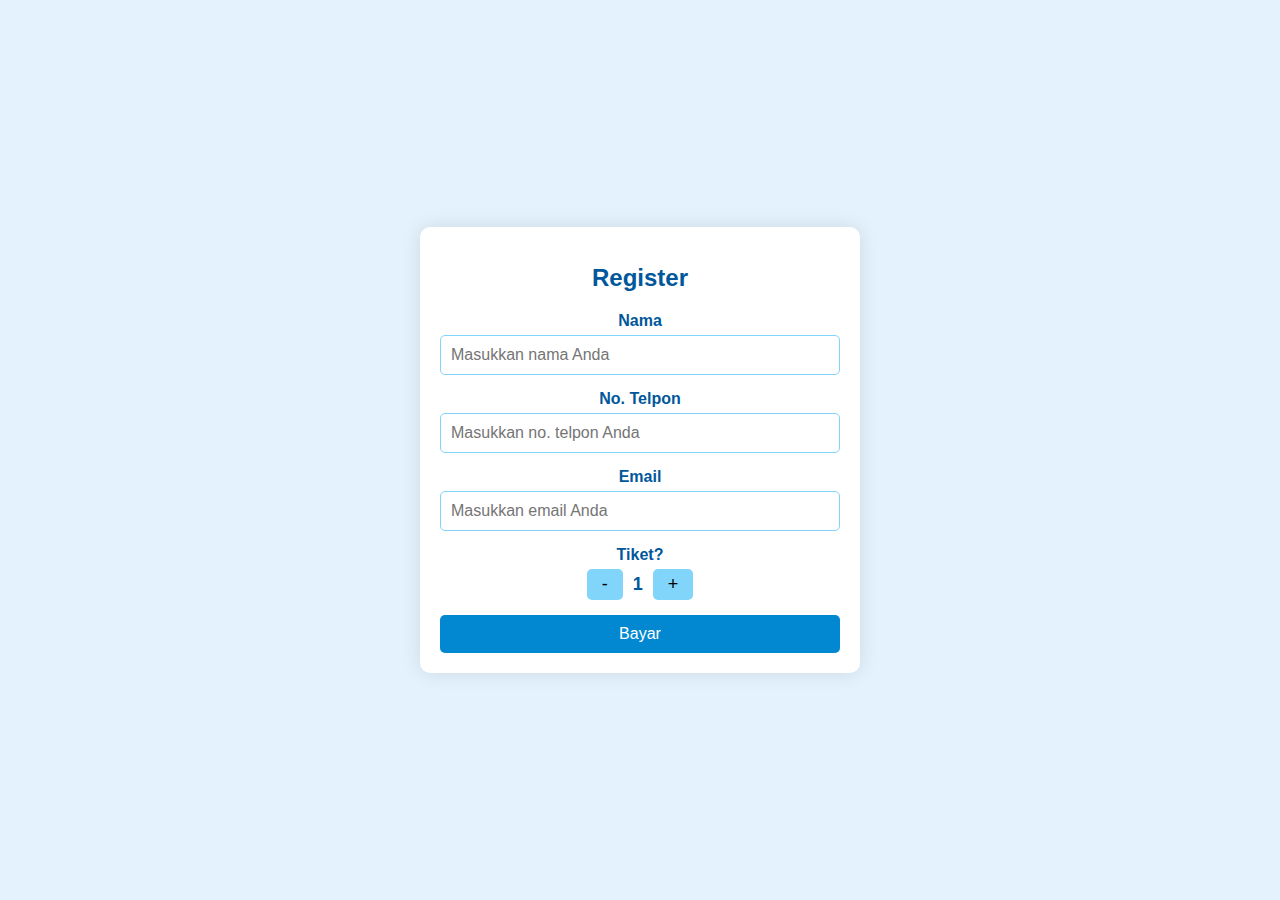
<file: Seavent Registrasi/index.html>
<!DOCTYPE html>
<html lang="en">
<head>
    <meta charset="UTF-8">
    <meta name="viewport" content="width=device-width, initial-scale=1.0">
    <title>Register</title>
    <link rel="stylesheet" href="styles.css">
</head>
<body>
    <div class="container">
        <h1>Register</h1>
        <form id="register-form">
            <label for="name">Nama</label>
            <input type="text" id="name" name="name" placeholder="Masukkan nama Anda" required>

            <label for="phone">No. Telpon</label>
            <input type="tel" id="phone" name="phone" placeholder="Masukkan no. telpon Anda" required>

            <label for="email">Email</label>
            <input type="email" id="email" name="email" placeholder="Masukkan email Anda" required>

            <label for="ticket">Tiket?</label>
            <div class="ticket-input">
                <button type="button" id="decrease" class="ticket-button">-</button>
                <span id="ticket-count">1</span>
                <button type="button" id="increase" class="ticket-button">+</button>
            </div>

            <button type="submit" id="pay-button">Bayar</button>
        </form>
    </div>

    <script src="script.js"></script>
</body>
</html>
</file>
<file: Seavent Registrasi/styles.css>
body {
    font-family: Arial, sans-serif;
    display: flex;
    justify-content: center;
    align-items: center;
    height: 100vh;
    margin: 0;
    background-color: #e3f2fd; /* Light blue background */
}

.container, .notification-container {
    background: white;
    padding: 20px;
    border-radius: 10px;
    box-shadow: 0 0 20px rgba(0, 0, 0, 0.1);
    width: 90%;
    max-width: 400px;
    text-align: center;
}

h1 {
    margin-bottom: 20px;
    font-size: 24px;
    color: #01579b;
}

form {
    display: flex;
    flex-direction: column;
}

label {
    margin-bottom: 5px;
    font-weight: bold;
    color: #01579b;
}

input[type="text"],
input[type="tel"],
input[type="email"] {
    margin-bottom: 15px;
    padding: 10px;
    border: 1px solid #81d4fa;
    border-radius: 5px;
    font-size: 16px;
}

.ticket-input {
    display: flex;
    align-items: center;
    justify-content: center;
    margin-bottom: 15px;
}

.ticket-button {
    background: #81d4fa;
    border: none;
    padding: 5px 15px;
    font-size: 18px;
    cursor: pointer;
    border-radius: 5px;
    transition: background 0.3s;
}

.ticket-button:hover {
    background: #4fc3f7;
}

.ticket-input span {
    margin: 0 10px;
    font-size: 18px;
    font-weight: bold;
    color: #01579b;
}

#pay-button {
    background: #0288d1;
    border: none;
    padding: 10px;
    font-size: 16px;
    color: white;
    cursor: pointer;
    border-radius: 5px;
    transition: background 0.3s;
}

#pay-button:hover {
    background: #0277bd;
}

.notification-message {
    font-size: 18px;
    color: #01579b; 
}

#back-button {
    background: #0288d1;
    border: none;
    padding: 10px;
    font-size: 16px;
    color: white;
    cursor: pointer;
    border-radius: 5px;
    margin-top: 20px;
    transition: background 0.3s;
}

#back-button:hover {
    background: #0277bd;
}

.success-image {
    width: 100px;
    height: 100px;
    margin-bottom: 20px;
}


@media (max-width: 400px) {
    .container, .notification-container {
        width: 100%;
        padding: 15px;
    }

    h1 {
        font-size: 20px;
    }

    input[type="text"],
    input[type="tel"],
    input[type="email"] {
        font-size: 14px;
    }

    .ticket-button {
        padding: 5px 10px;
        font-size: 16px;
    }

    .ticket-input span {
        font-size: 16px;
    }

    #pay-button, #back-button {
        font-size: 14px;
    }

    .success-image {
        width: 80px;
        height: 80px;
    }
}
</file>
